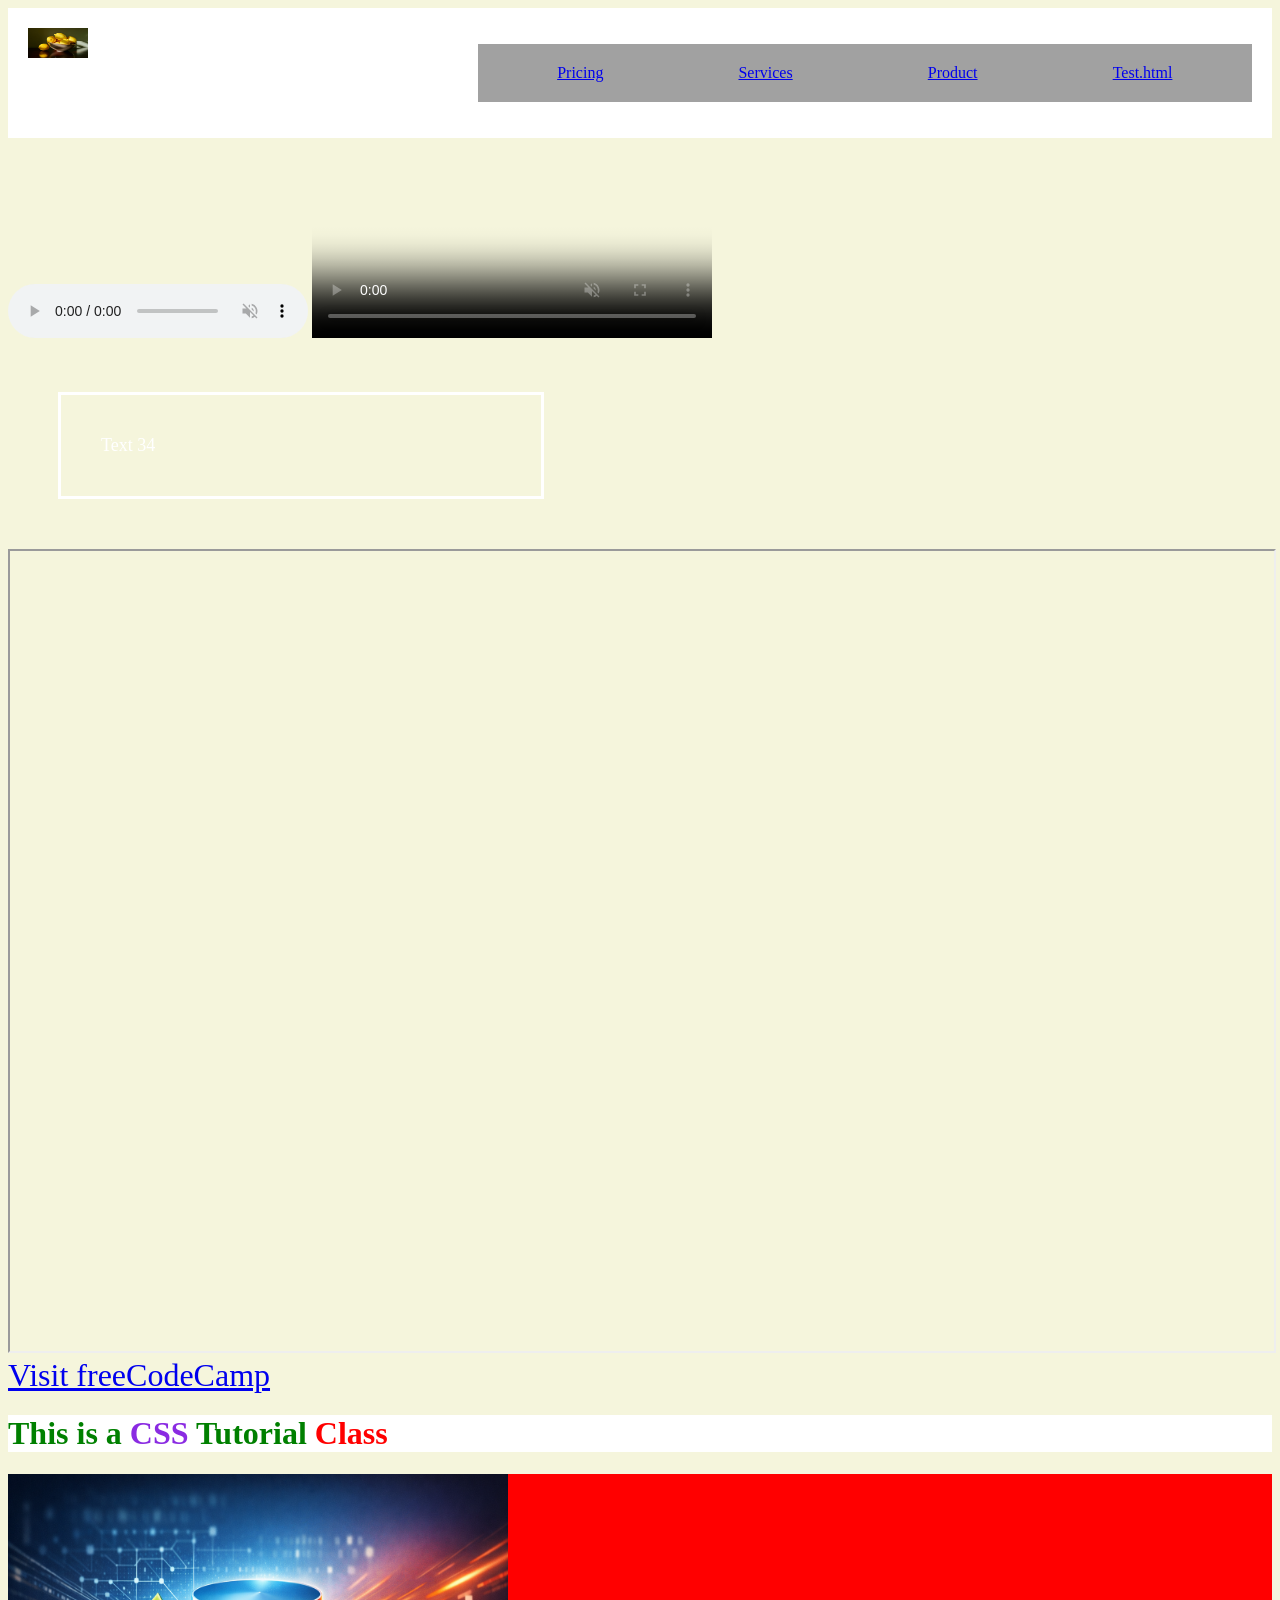
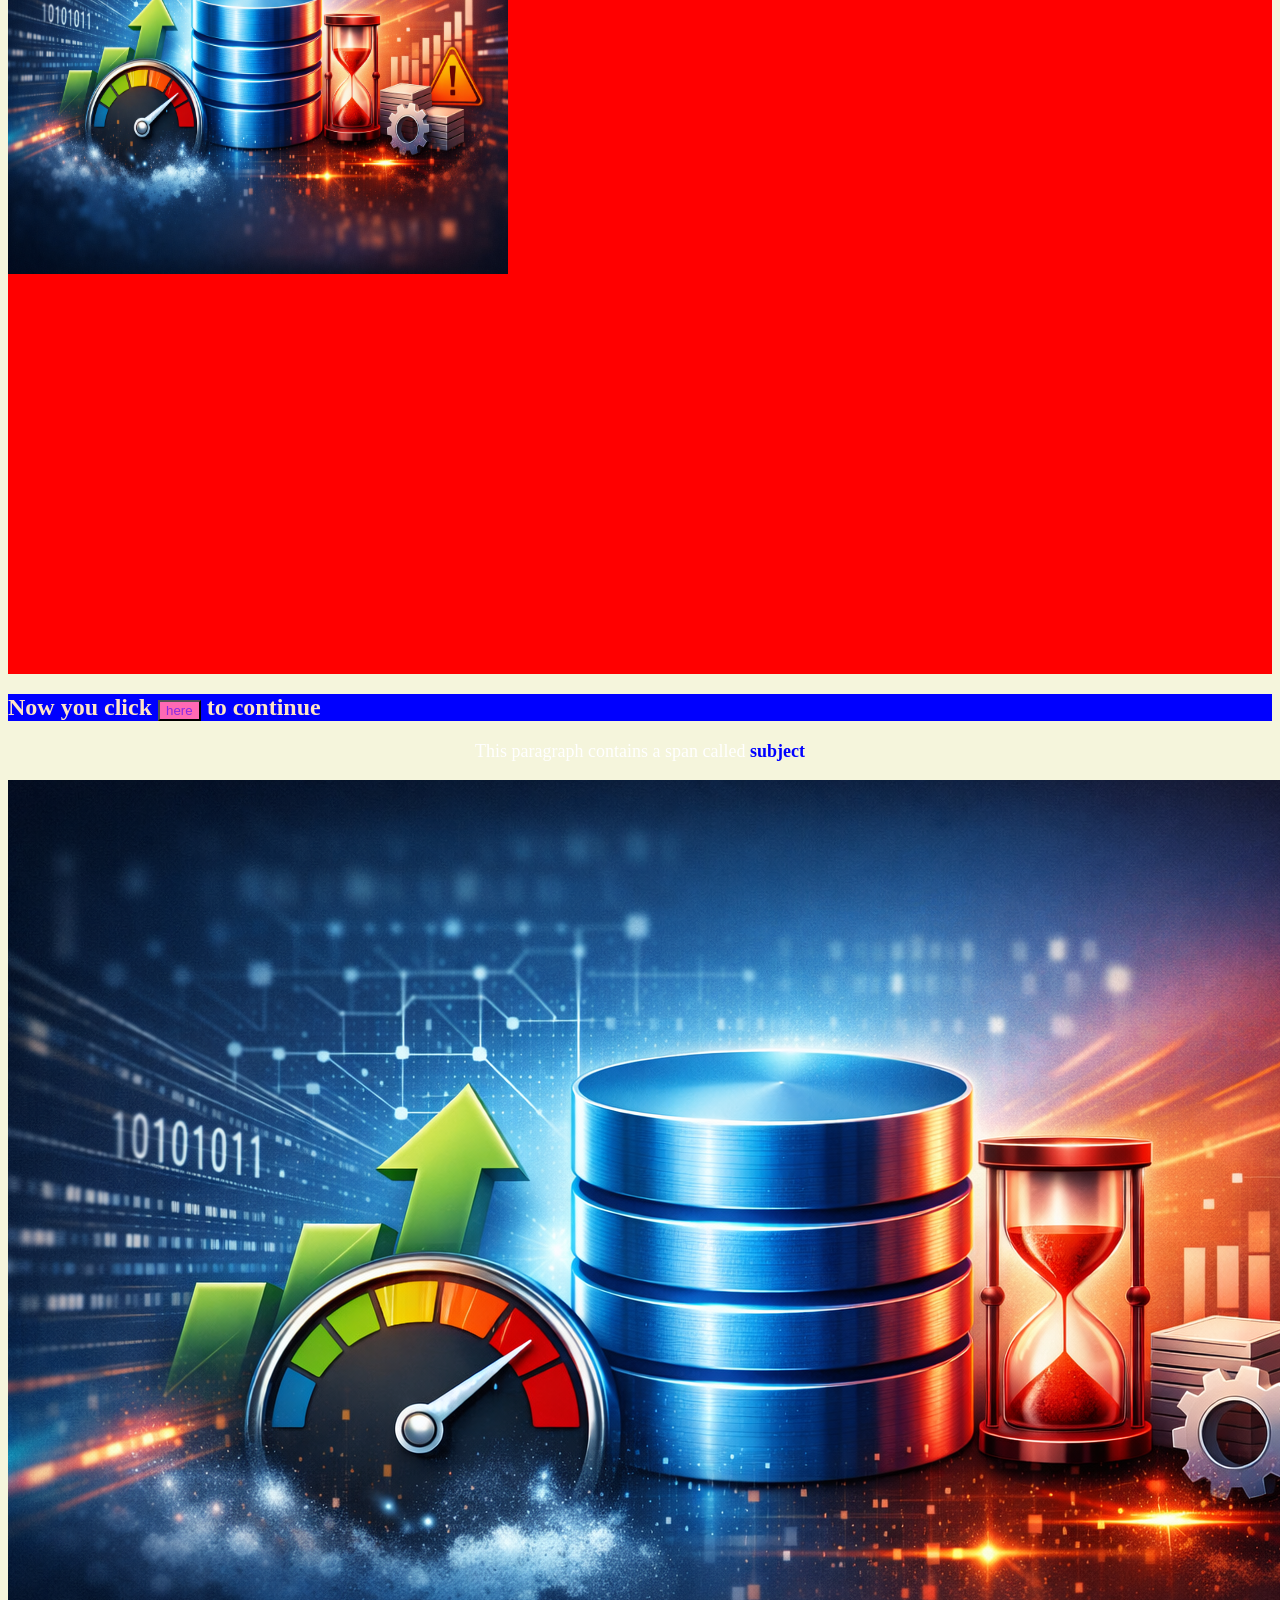
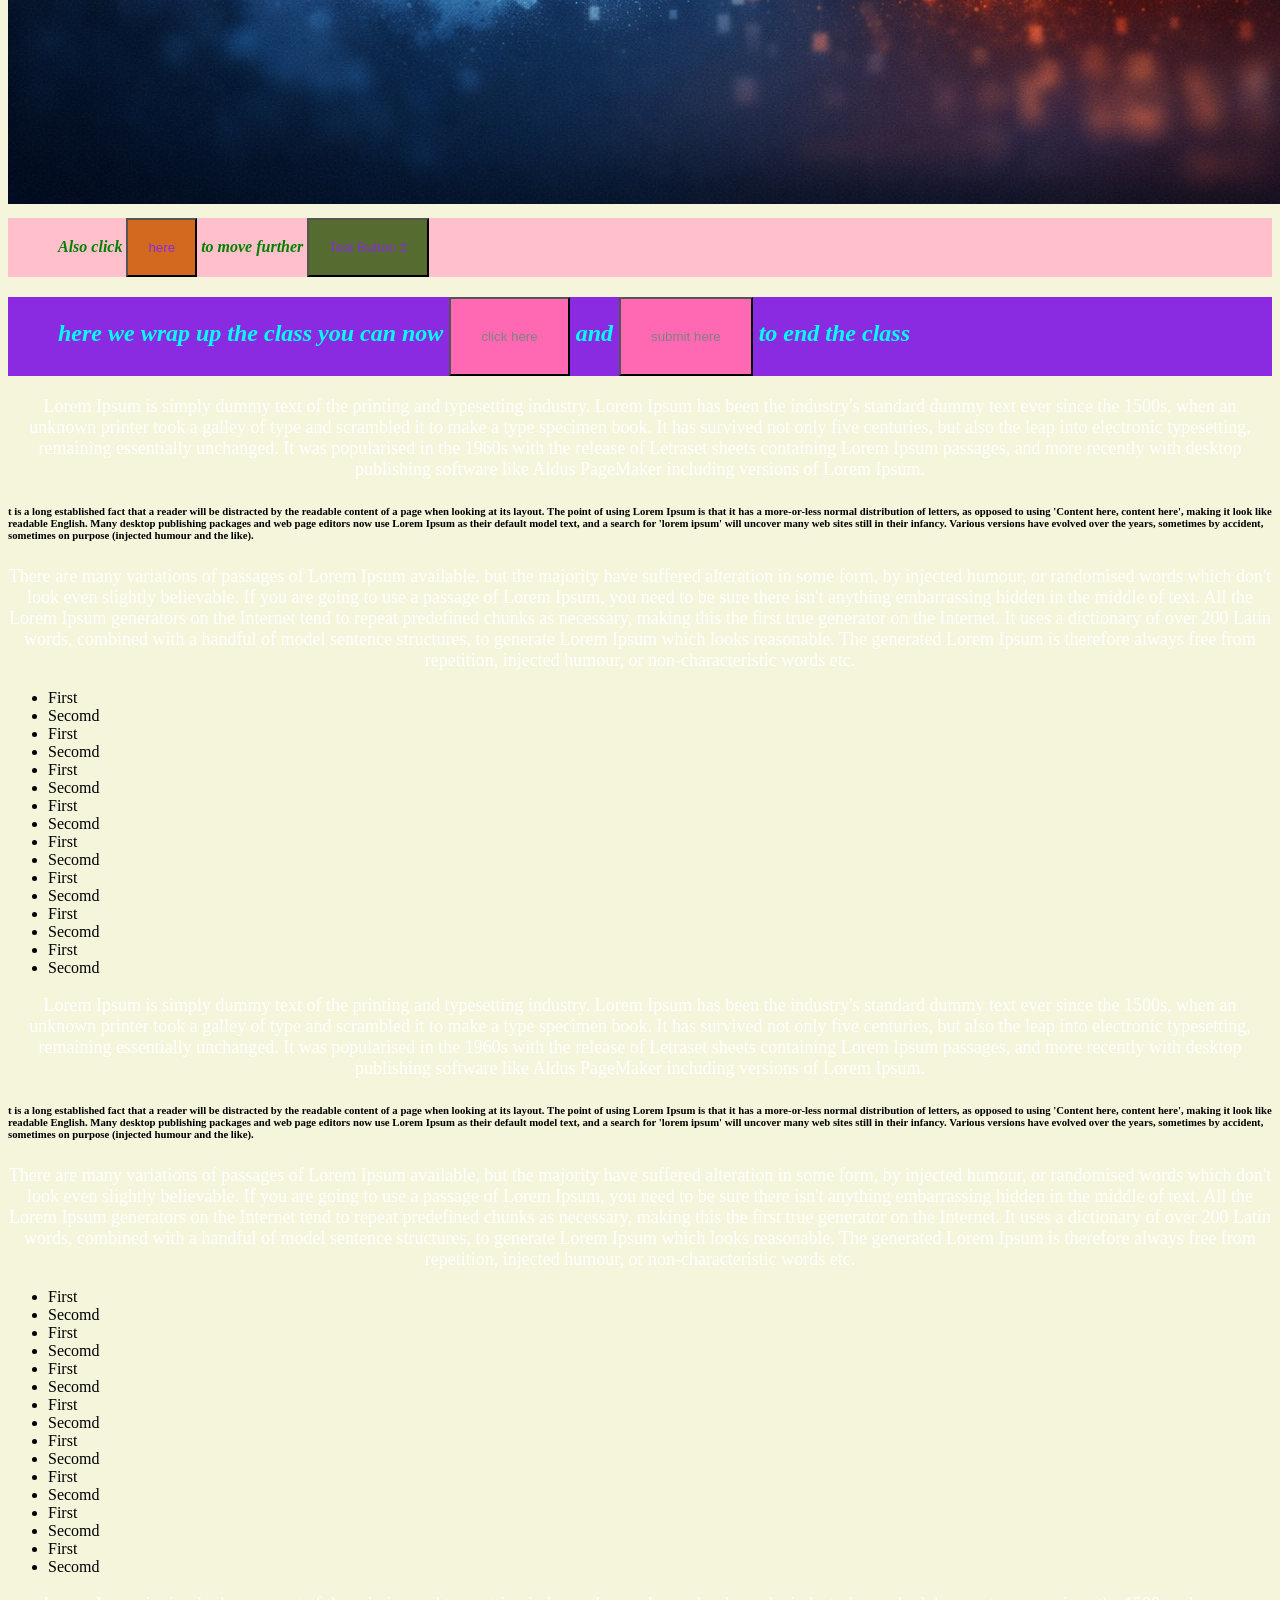
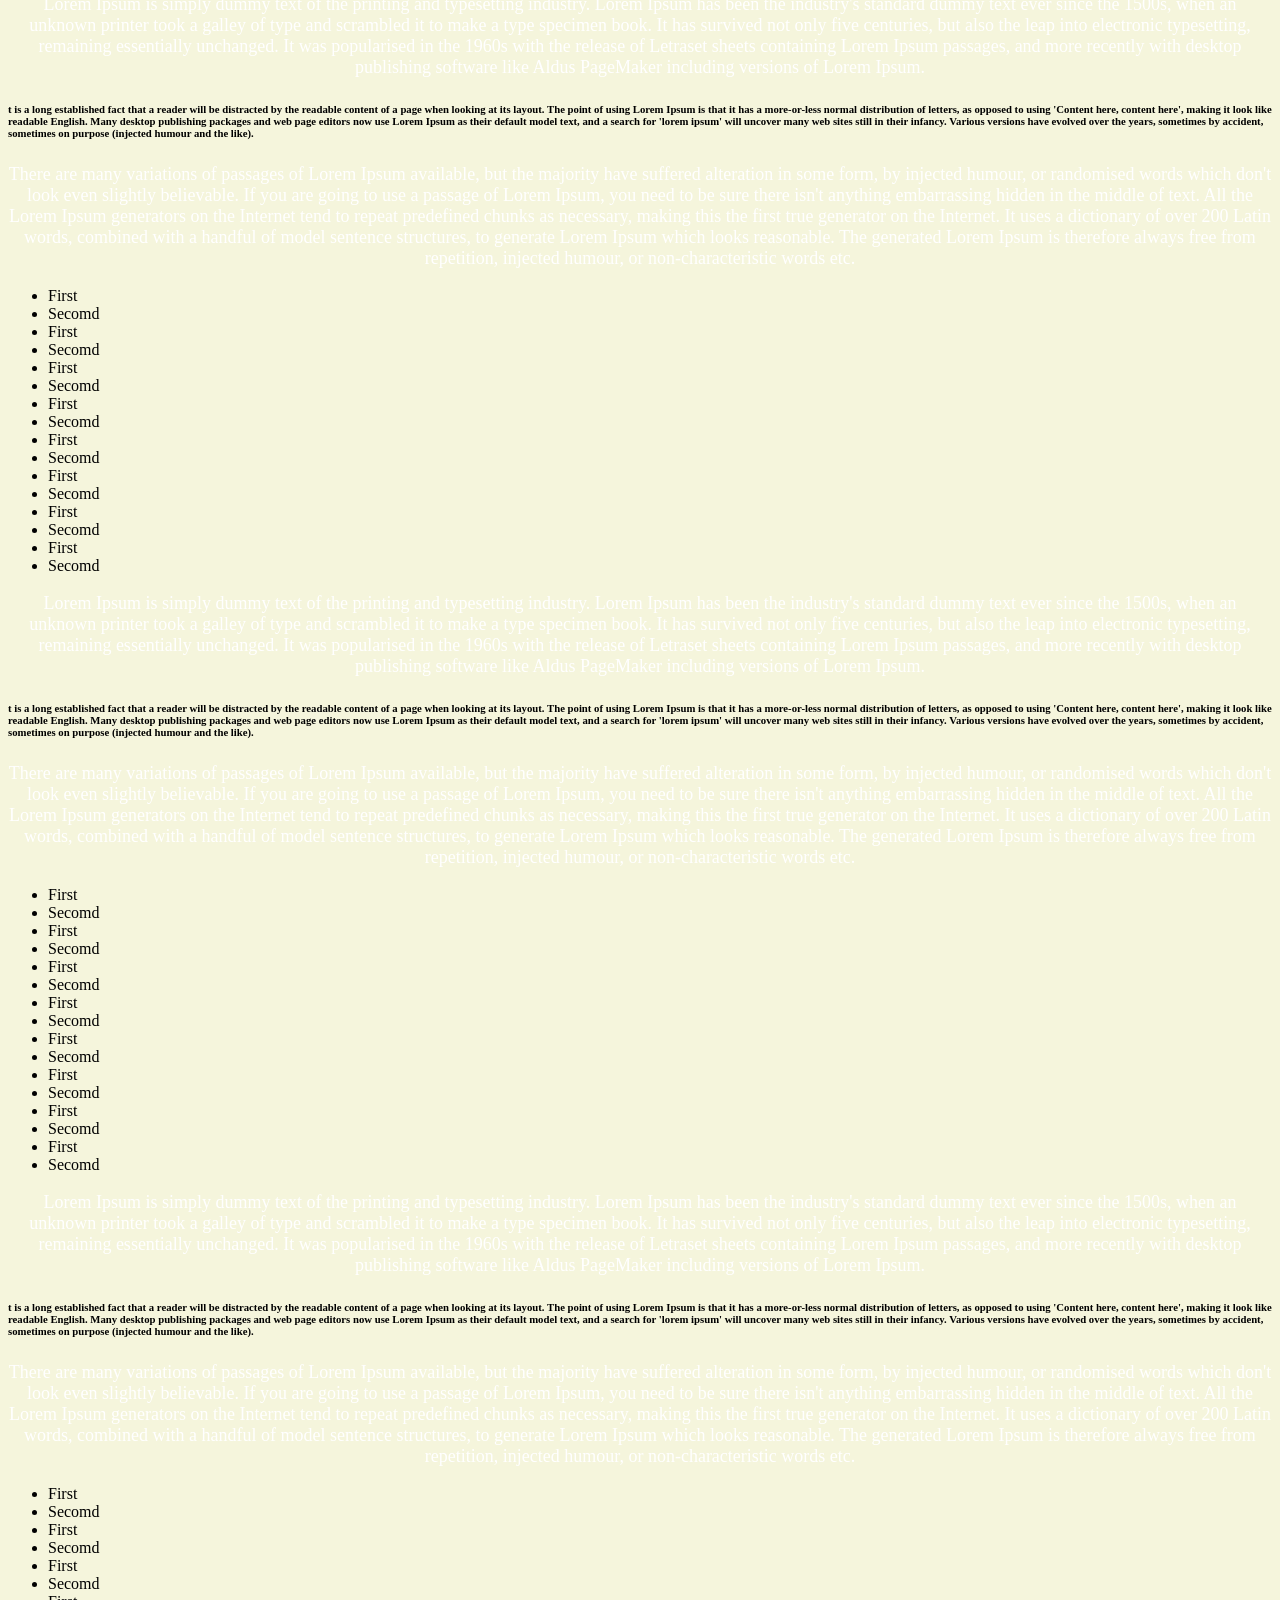
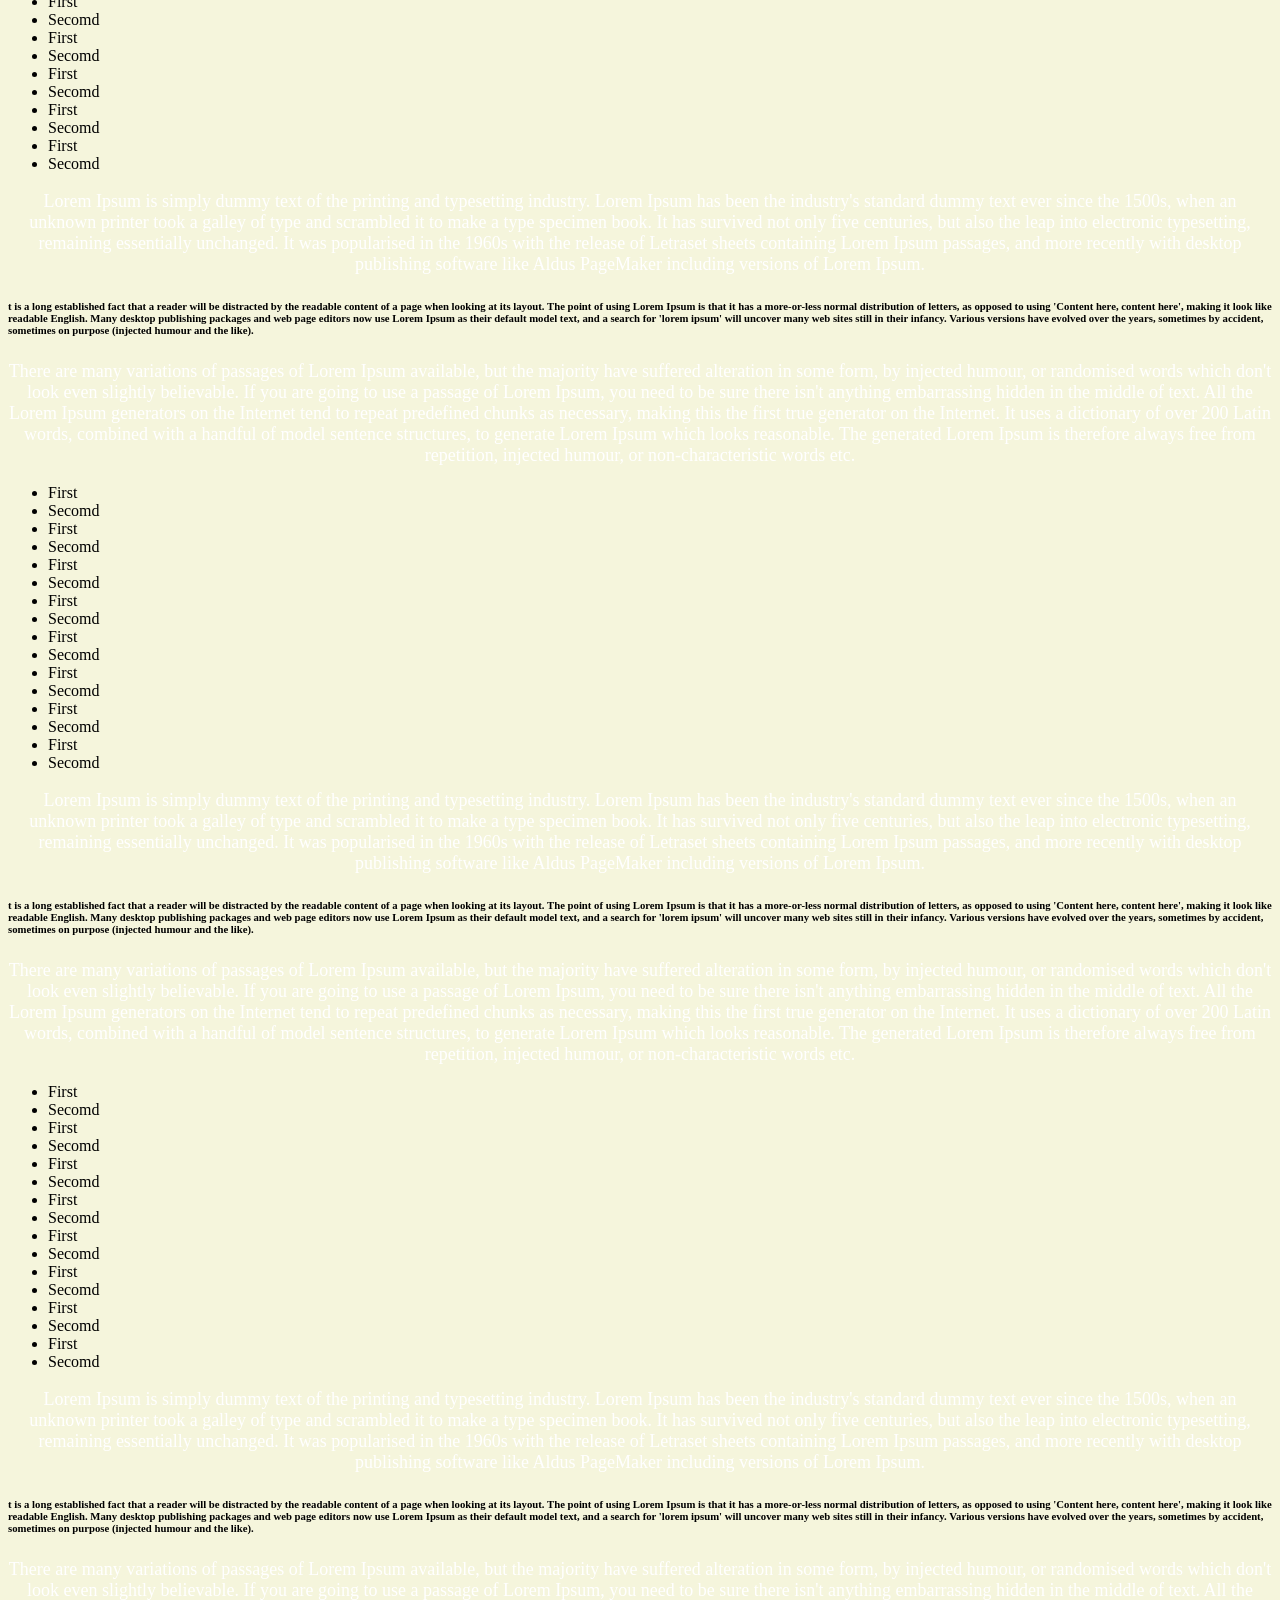
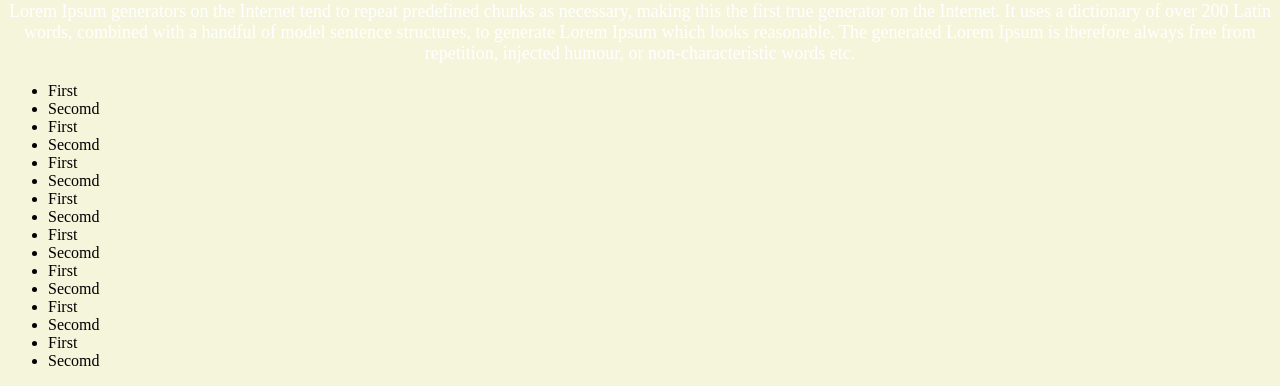
<file: index.html>
<!DOCTYPE html>
<html lang="en">
  <head>
    <meta charset="UTF-8" />
    <meta name="viewport" content="width=device-width, initial-scale=1.0" />
    <title>CSS beginner Tutorial</title>
    <link rel="stylesheet" src="/styles/index.css" />
    <style>
      /* There are three ways to style an element
        1. using the element selector
        2. using the class selector
        3. using the id selector
        4. inline style
        */
      /* 
        Id selector comes first,
        Class selector comes second
        element selector comes last
        */
      /* styling using element selector */

      /* Links can be used in 3 ways
      1. to direct users to an external site 
      2. styled as a button
      3. used to create a  bookmark
      */
      body {
        background-color: beige;
        background-image: url("https://images.pexels.com/photos/33750237/pexels-photo-33750237.jpeg");
        background-size: cover;
        background-position: center;
        background-repeat: repeat-y;
      }
      .navbar {
        display: flex;
        flex-direction: row;
        justify-content: space-between;
        background-color: white;
        padding: 20px;
      }
      .logo {
        width: 60px;
        height: 30px;
      }
      .navlist {
        padding: 20px;
        width: 60%;
        display: flex;
        flex-direction: row;
        gap: 16px;
        justify-content: space-around;
        align-items: center;
        background-color: #a1a1a1;
      }
      .navlink {
        color: white;
        list-style: none;
      }

      h1 {
        color: green;
      }
      h2 {
        color: brown;
      }
      p {
        color: white;
        font-size: large;
        font-weight: normal;
        text-align: center;
      }

      span {
        color: red;
      }
      /* styling using id selector . not that to select an html element using id selector you have to declare it starting with "#"*/

      #css-text {
        color: blueviolet;
      }
      /* styling using class selector . not that to select an html element using class selector you have to declare it starting with "." followed the assigned namee*/
      .css-class-text {
        color: blue;
        font-weight: bold;
      }
      .study {
        color: bisque;
      }

      a:hover {
        color: blue;
      }
      button {
        color: blueviolet;
        background-color: hotpink;
      }
      /* styling my second div with content box */
      .understanding {
        font-size: medium;
        font-style: italic;
        text-align: left;
        padding-left: 50px;
      }
      .understanding button {
        padding: 20px;
        font-style: normal;
        background-color: whitesmoke;
        color: blueviolet;
      }
      .ending {
        color: aqua;
        font-style: oblique;
        text-align: left;
        padding-left: 50px;
      }
      .ending button {
        padding: 30px;
        color: grey;
      }
      .understanding .button1 {
        background-color: chocolate;
      }
      .understanding .button2 {
        background-color: darkolivegreen;
      }
    </style>
  </head>
  <body>
    <nav class="navbar">
      <image src="backdrop.jpg" class="logo" />
      <ul class="navlist">
        <!-- bookmark on the same page -->
        <li class="navlink"><a href="#pricing">Pricing</a></li>
        <li class="navlink"><a href="#service">Services</a></li>
        <li class="navlink"><a href="#product">Product</a></li>

        <!-- bookmark an external page -->

        <li class="navlink">
          <a href="test.html#C10" target="_blank">Test.html</a>
        </li>
      </ul>
    </nav>
    <audio
      src="https://cdn.freecodecamp.org/curriculum/js-music-player/can't-stay-down.mp3"
      controls
      loop
      muted
    ></audio>
    <video
      src="https://archive.org/download/BigBuckBunny_124/Content/big_buck_bunny_720p_surround.mp4"
      loop
      controls
      muted
      poster="https://peach.blender.org/wp-content/uploads/title_anouncement.jpg?x11217"
      width="400"
    ></video>

    <p
      style="
        border: 3px solid white;
        text-align: left;
        padding: 40px;
        margin: 50px;
        width: 400px;
      "
    >
      Text 34
    </p>
    <iframe
      src="https://stg-learners.stakestack.ai/pricing"
      title="StackStack Website for ai powered course generation"
      width="100%"
      height="800px"
    >
      <div style="background-color: brown">
        <a href="https://freecodecamp.org" target="_parent"
          >Visit freeCodeCamp</a
        >
      </div>
    </iframe>

    <a href="https://freecodecamp.org" target="_blank" style="font-size: 32px"
      >Visit freeCodeCamp</a
    >
    <div>
      <!-- inline style, notice how they style attribute is placed directly in the html element -->
      <h1 style="background-color: white">
        This is a <span id="css-text" class="css-class-text">CSS</span> Tutorial
        <span>Class</span>
      </h1>
      <div
        id="service"
        style="background-color: red; width: 100%; height: 800px"
      >
        <img
          src="/images//Optimizing database performance visually.png"
          alt="image"
          style="
            width: 80%;
            height: 1200px;
            max-width: 500px;
            max-height: 50%;
            background-color: black;
          "
        />
      </div>
      <h2 style="background-color: blue" class="study">
        Now you click <button>here</button> to continue
      </h2>

      <p>
        This paragraph contains a span called
        <span class="css-class-text">subject</span>
      </p>
    </div>
    <img
      src="/images//Optimizing database performance visually.png"
      alt="alt"
    />

    <div id="pricing">
      <h1 style="background-color: pink" class="understanding">
        Also click <button class="button1">here</button> to move further
        <button class="button2">Test Button 2</button>
      </h1>
      <h2 style="background-color: blueviolet" class="ending">
        here we wrap up the class you can now <button>click here</button> and
        <button>submit here</button> to end the class
      </h2>
    </div>
    <p>
      Lorem Ipsum is simply dummy text of the printing and typesetting industry.
      Lorem Ipsum has been the industry's standard dummy text ever since the
      1500s, when an unknown printer took a galley of type and scrambled it to
      make a type specimen book. It has survived not only five centuries, but
      also the leap into electronic typesetting, remaining essentially
      unchanged. It was popularised in the 1960s with the release of Letraset
      sheets containing Lorem Ipsum passages, and more recently with desktop
      publishing software like Aldus PageMaker including versions of Lorem
      Ipsum.
    </p>
    <h6>
      t is a long established fact that a reader will be distracted by the
      readable content of a page when looking at its layout. The point of using
      Lorem Ipsum is that it has a more-or-less normal distribution of letters,
      as opposed to using 'Content here, content here', making it look like
      readable English. Many desktop publishing packages and web page editors
      now use Lorem Ipsum as their default model text, and a search for 'lorem
      ipsum' will uncover many web sites still in their infancy. Various
      versions have evolved over the years, sometimes by accident, sometimes on
      purpose (injected humour and the like).
    </h6>

    <p>
      There are many variations of passages of Lorem Ipsum available, but the
      majority have suffered alteration in some form, by injected humour, or
      randomised words which don't look even slightly believable. If you are
      going to use a passage of Lorem Ipsum, you need to be sure there isn't
      anything embarrassing hidden in the middle of text. All the Lorem Ipsum
      generators on the Internet tend to repeat predefined chunks as necessary,
      making this the first true generator on the Internet. It uses a dictionary
      of over 200 Latin words, combined with a handful of model sentence
      structures, to generate Lorem Ipsum which looks reasonable. The generated
      Lorem Ipsum is therefore always free from repetition, injected humour, or
      non-characteristic words etc.
    </p>
    <ul>
      <li>First</li>
      <li>Secomd</li>
      <li>First</li>
      <li>Secomd</li>
      <li>First</li>
      <li>Secomd</li>
      <li>First</li>
      <li>Secomd</li>
      <li>First</li>
      <li>Secomd</li>
      <li>First</li>
      <li>Secomd</li>
      <li>First</li>
      <li>Secomd</li>
      <li>First</li>
      <li>Secomd</li>
    </ul>
    <p>
      Lorem Ipsum is simply dummy text of the printing and typesetting industry.
      Lorem Ipsum has been the industry's standard dummy text ever since the
      1500s, when an unknown printer took a galley of type and scrambled it to
      make a type specimen book. It has survived not only five centuries, but
      also the leap into electronic typesetting, remaining essentially
      unchanged. It was popularised in the 1960s with the release of Letraset
      sheets containing Lorem Ipsum passages, and more recently with desktop
      publishing software like Aldus PageMaker including versions of Lorem
      Ipsum.
    </p>
    <h6>
      t is a long established fact that a reader will be distracted by the
      readable content of a page when looking at its layout. The point of using
      Lorem Ipsum is that it has a more-or-less normal distribution of letters,
      as opposed to using 'Content here, content here', making it look like
      readable English. Many desktop publishing packages and web page editors
      now use Lorem Ipsum as their default model text, and a search for 'lorem
      ipsum' will uncover many web sites still in their infancy. Various
      versions have evolved over the years, sometimes by accident, sometimes on
      purpose (injected humour and the like).
    </h6>

    <p>
      There are many variations of passages of Lorem Ipsum available, but the
      majority have suffered alteration in some form, by injected humour, or
      randomised words which don't look even slightly believable. If you are
      going to use a passage of Lorem Ipsum, you need to be sure there isn't
      anything embarrassing hidden in the middle of text. All the Lorem Ipsum
      generators on the Internet tend to repeat predefined chunks as necessary,
      making this the first true generator on the Internet. It uses a dictionary
      of over 200 Latin words, combined with a handful of model sentence
      structures, to generate Lorem Ipsum which looks reasonable. The generated
      Lorem Ipsum is therefore always free from repetition, injected humour, or
      non-characteristic words etc.
    </p>
    <ul>
      <li>First</li>
      <li>Secomd</li>
      <li>First</li>
      <li>Secomd</li>
      <li>First</li>
      <li>Secomd</li>
      <li>First</li>
      <li>Secomd</li>
      <li>First</li>
      <li>Secomd</li>
      <li>First</li>
      <li>Secomd</li>
      <li>First</li>
      <li>Secomd</li>
      <li>First</li>
      <li>Secomd</li>
    </ul>
    <p>
      Lorem Ipsum is simply dummy text of the printing and typesetting industry.
      Lorem Ipsum has been the industry's standard dummy text ever since the
      1500s, when an unknown printer took a galley of type and scrambled it to
      make a type specimen book. It has survived not only five centuries, but
      also the leap into electronic typesetting, remaining essentially
      unchanged. It was popularised in the 1960s with the release of Letraset
      sheets containing Lorem Ipsum passages, and more recently with desktop
      publishing software like Aldus PageMaker including versions of Lorem
      Ipsum.
    </p>
    <h6>
      t is a long established fact that a reader will be distracted by the
      readable content of a page when looking at its layout. The point of using
      Lorem Ipsum is that it has a more-or-less normal distribution of letters,
      as opposed to using 'Content here, content here', making it look like
      readable English. Many desktop publishing packages and web page editors
      now use Lorem Ipsum as their default model text, and a search for 'lorem
      ipsum' will uncover many web sites still in their infancy. Various
      versions have evolved over the years, sometimes by accident, sometimes on
      purpose (injected humour and the like).
    </h6>

    <p>
      There are many variations of passages of Lorem Ipsum available, but the
      majority have suffered alteration in some form, by injected humour, or
      randomised words which don't look even slightly believable. If you are
      going to use a passage of Lorem Ipsum, you need to be sure there isn't
      anything embarrassing hidden in the middle of text. All the Lorem Ipsum
      generators on the Internet tend to repeat predefined chunks as necessary,
      making this the first true generator on the Internet. It uses a dictionary
      of over 200 Latin words, combined with a handful of model sentence
      structures, to generate Lorem Ipsum which looks reasonable. The generated
      Lorem Ipsum is therefore always free from repetition, injected humour, or
      non-characteristic words etc.
    </p>
    <ul>
      <li>First</li>
      <li>Secomd</li>
      <li>First</li>
      <li>Secomd</li>
      <li>First</li>
      <li>Secomd</li>
      <li>First</li>
      <li>Secomd</li>
      <li>First</li>
      <li>Secomd</li>
      <li>First</li>
      <li>Secomd</li>
      <li>First</li>
      <li>Secomd</li>
      <li>First</li>
      <li>Secomd</li>
    </ul>
    <p>
      Lorem Ipsum is simply dummy text of the printing and typesetting industry.
      Lorem Ipsum has been the industry's standard dummy text ever since the
      1500s, when an unknown printer took a galley of type and scrambled it to
      make a type specimen book. It has survived not only five centuries, but
      also the leap into electronic typesetting, remaining essentially
      unchanged. It was popularised in the 1960s with the release of Letraset
      sheets containing Lorem Ipsum passages, and more recently with desktop
      publishing software like Aldus PageMaker including versions of Lorem
      Ipsum.
    </p>
    <h6>
      t is a long established fact that a reader will be distracted by the
      readable content of a page when looking at its layout. The point of using
      Lorem Ipsum is that it has a more-or-less normal distribution of letters,
      as opposed to using 'Content here, content here', making it look like
      readable English. Many desktop publishing packages and web page editors
      now use Lorem Ipsum as their default model text, and a search for 'lorem
      ipsum' will uncover many web sites still in their infancy. Various
      versions have evolved over the years, sometimes by accident, sometimes on
      purpose (injected humour and the like).
    </h6>

    <p>
      There are many variations of passages of Lorem Ipsum available, but the
      majority have suffered alteration in some form, by injected humour, or
      randomised words which don't look even slightly believable. If you are
      going to use a passage of Lorem Ipsum, you need to be sure there isn't
      anything embarrassing hidden in the middle of text. All the Lorem Ipsum
      generators on the Internet tend to repeat predefined chunks as necessary,
      making this the first true generator on the Internet. It uses a dictionary
      of over 200 Latin words, combined with a handful of model sentence
      structures, to generate Lorem Ipsum which looks reasonable. The generated
      Lorem Ipsum is therefore always free from repetition, injected humour, or
      non-characteristic words etc.
    </p>
    <ul>
      <li>First</li>
      <li>Secomd</li>
      <li>First</li>
      <li>Secomd</li>
      <li>First</li>
      <li>Secomd</li>
      <li>First</li>
      <li>Secomd</li>
      <li>First</li>
      <li>Secomd</li>
      <li>First</li>
      <li>Secomd</li>
      <li>First</li>
      <li>Secomd</li>
      <li>First</li>
      <li>Secomd</li>
    </ul>
    <p>
      Lorem Ipsum is simply dummy text of the printing and typesetting industry.
      Lorem Ipsum has been the industry's standard dummy text ever since the
      1500s, when an unknown printer took a galley of type and scrambled it to
      make a type specimen book. It has survived not only five centuries, but
      also the leap into electronic typesetting, remaining essentially
      unchanged. It was popularised in the 1960s with the release of Letraset
      sheets containing Lorem Ipsum passages, and more recently with desktop
      publishing software like Aldus PageMaker including versions of Lorem
      Ipsum.
    </p>
    <h6>
      t is a long established fact that a reader will be distracted by the
      readable content of a page when looking at its layout. The point of using
      Lorem Ipsum is that it has a more-or-less normal distribution of letters,
      as opposed to using 'Content here, content here', making it look like
      readable English. Many desktop publishing packages and web page editors
      now use Lorem Ipsum as their default model text, and a search for 'lorem
      ipsum' will uncover many web sites still in their infancy. Various
      versions have evolved over the years, sometimes by accident, sometimes on
      purpose (injected humour and the like).
    </h6>

    <p>
      There are many variations of passages of Lorem Ipsum available, but the
      majority have suffered alteration in some form, by injected humour, or
      randomised words which don't look even slightly believable. If you are
      going to use a passage of Lorem Ipsum, you need to be sure there isn't
      anything embarrassing hidden in the middle of text. All the Lorem Ipsum
      generators on the Internet tend to repeat predefined chunks as necessary,
      making this the first true generator on the Internet. It uses a dictionary
      of over 200 Latin words, combined with a handful of model sentence
      structures, to generate Lorem Ipsum which looks reasonable. The generated
      Lorem Ipsum is therefore always free from repetition, injected humour, or
      non-characteristic words etc.
    </p>
    <ul>
      <li>First</li>
      <li>Secomd</li>
      <li>First</li>
      <li>Secomd</li>
      <li>First</li>
      <li>Secomd</li>
      <li>First</li>
      <li>Secomd</li>
      <li>First</li>
      <li>Secomd</li>
      <li>First</li>
      <li>Secomd</li>
      <li>First</li>
      <li>Secomd</li>
      <li>First</li>
      <li>Secomd</li>
    </ul>
    <p>
      Lorem Ipsum is simply dummy text of the printing and typesetting industry.
      Lorem Ipsum has been the industry's standard dummy text ever since the
      1500s, when an unknown printer took a galley of type and scrambled it to
      make a type specimen book. It has survived not only five centuries, but
      also the leap into electronic typesetting, remaining essentially
      unchanged. It was popularised in the 1960s with the release of Letraset
      sheets containing Lorem Ipsum passages, and more recently with desktop
      publishing software like Aldus PageMaker including versions of Lorem
      Ipsum.
    </p>
    <h6>
      t is a long established fact that a reader will be distracted by the
      readable content of a page when looking at its layout. The point of using
      Lorem Ipsum is that it has a more-or-less normal distribution of letters,
      as opposed to using 'Content here, content here', making it look like
      readable English. Many desktop publishing packages and web page editors
      now use Lorem Ipsum as their default model text, and a search for 'lorem
      ipsum' will uncover many web sites still in their infancy. Various
      versions have evolved over the years, sometimes by accident, sometimes on
      purpose (injected humour and the like).
    </h6>

    <p>
      There are many variations of passages of Lorem Ipsum available, but the
      majority have suffered alteration in some form, by injected humour, or
      randomised words which don't look even slightly believable. If you are
      going to use a passage of Lorem Ipsum, you need to be sure there isn't
      anything embarrassing hidden in the middle of text. All the Lorem Ipsum
      generators on the Internet tend to repeat predefined chunks as necessary,
      making this the first true generator on the Internet. It uses a dictionary
      of over 200 Latin words, combined with a handful of model sentence
      structures, to generate Lorem Ipsum which looks reasonable. The generated
      Lorem Ipsum is therefore always free from repetition, injected humour, or
      non-characteristic words etc.
    </p>
    <ul>
      <li>First</li>
      <li>Secomd</li>
      <li>First</li>
      <li>Secomd</li>
      <li>First</li>
      <li>Secomd</li>
      <li>First</li>
      <li>Secomd</li>
      <li>First</li>
      <li>Secomd</li>
      <li>First</li>
      <li>Secomd</li>
      <li>First</li>
      <li>Secomd</li>
      <li>First</li>
      <li>Secomd</li>
    </ul>
    <p>
      Lorem Ipsum is simply dummy text of the printing and typesetting industry.
      Lorem Ipsum has been the industry's standard dummy text ever since the
      1500s, when an unknown printer took a galley of type and scrambled it to
      make a type specimen book. It has survived not only five centuries, but
      also the leap into electronic typesetting, remaining essentially
      unchanged. It was popularised in the 1960s with the release of Letraset
      sheets containing Lorem Ipsum passages, and more recently with desktop
      publishing software like Aldus PageMaker including versions of Lorem
      Ipsum.
    </p>
    <h6>
      t is a long established fact that a reader will be distracted by the
      readable content of a page when looking at its layout. The point of using
      Lorem Ipsum is that it has a more-or-less normal distribution of letters,
      as opposed to using 'Content here, content here', making it look like
      readable English. Many desktop publishing packages and web page editors
      now use Lorem Ipsum as their default model text, and a search for 'lorem
      ipsum' will uncover many web sites still in their infancy. Various
      versions have evolved over the years, sometimes by accident, sometimes on
      purpose (injected humour and the like).
    </h6>

    <p>
      There are many variations of passages of Lorem Ipsum available, but the
      majority have suffered alteration in some form, by injected humour, or
      randomised words which don't look even slightly believable. If you are
      going to use a passage of Lorem Ipsum, you need to be sure there isn't
      anything embarrassing hidden in the middle of text. All the Lorem Ipsum
      generators on the Internet tend to repeat predefined chunks as necessary,
      making this the first true generator on the Internet. It uses a dictionary
      of over 200 Latin words, combined with a handful of model sentence
      structures, to generate Lorem Ipsum which looks reasonable. The generated
      Lorem Ipsum is therefore always free from repetition, injected humour, or
      non-characteristic words etc.
    </p>
    <ul>
      <li>First</li>
      <li>Secomd</li>
      <li>First</li>
      <li>Secomd</li>
      <li>First</li>
      <li>Secomd</li>
      <li>First</li>
      <li>Secomd</li>
      <li>First</li>
      <li>Secomd</li>
      <li>First</li>
      <li>Secomd</li>
      <li>First</li>
      <li>Secomd</li>
      <li>First</li>
      <li>Secomd</li>
    </ul>
    <p>
      Lorem Ipsum is simply dummy text of the printing and typesetting industry.
      Lorem Ipsum has been the industry's standard dummy text ever since the
      1500s, when an unknown printer took a galley of type and scrambled it to
      make a type specimen book. It has survived not only five centuries, but
      also the leap into electronic typesetting, remaining essentially
      unchanged. It was popularised in the 1960s with the release of Letraset
      sheets containing Lorem Ipsum passages, and more recently with desktop
      publishing software like Aldus PageMaker including versions of Lorem
      Ipsum.
    </p>
    <h6>
      t is a long established fact that a reader will be distracted by the
      readable content of a page when looking at its layout. The point of using
      Lorem Ipsum is that it has a more-or-less normal distribution of letters,
      as opposed to using 'Content here, content here', making it look like
      readable English. Many desktop publishing packages and web page editors
      now use Lorem Ipsum as their default model text, and a search for 'lorem
      ipsum' will uncover many web sites still in their infancy. Various
      versions have evolved over the years, sometimes by accident, sometimes on
      purpose (injected humour and the like).
    </h6>

    <p>
      There are many variations of passages of Lorem Ipsum available, but the
      majority have suffered alteration in some form, by injected humour, or
      randomised words which don't look even slightly believable. If you are
      going to use a passage of Lorem Ipsum, you need to be sure there isn't
      anything embarrassing hidden in the middle of text. All the Lorem Ipsum
      generators on the Internet tend to repeat predefined chunks as necessary,
      making this the first true generator on the Internet. It uses a dictionary
      of over 200 Latin words, combined with a handful of model sentence
      structures, to generate Lorem Ipsum which looks reasonable. The generated
      Lorem Ipsum is therefore always free from repetition, injected humour, or
      non-characteristic words etc.
    </p>
    <ul id="product">
      <li>First</li>
      <li>Secomd</li>
      <li>First</li>
      <li>Secomd</li>
      <li>First</li>
      <li>Secomd</li>
      <li>First</li>
      <li>Secomd</li>
      <li>First</li>
      <li>Secomd</li>
      <li>First</li>
      <li>Secomd</li>
      <li>First</li>
      <li>Secomd</li>
      <li>First</li>
      <li>Secomd</li>
    </ul>
  </body>
</html>
</file>
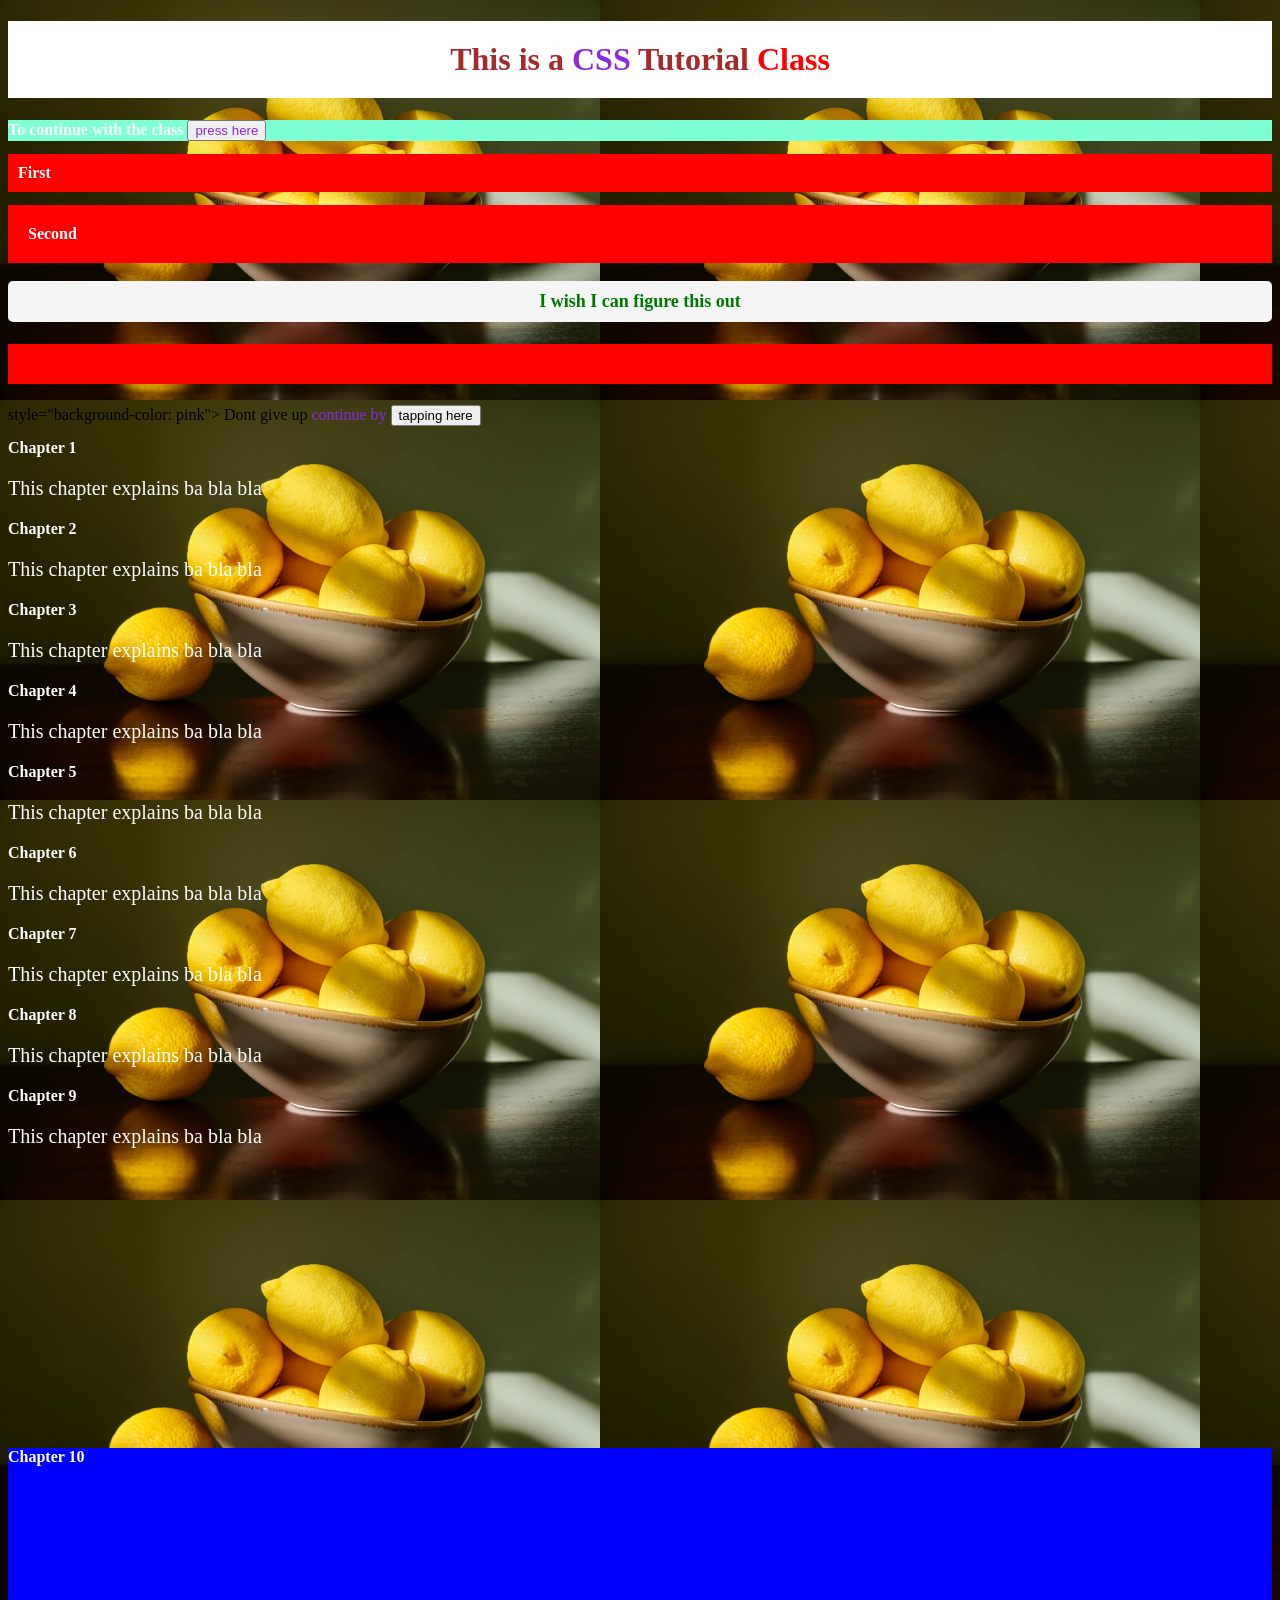
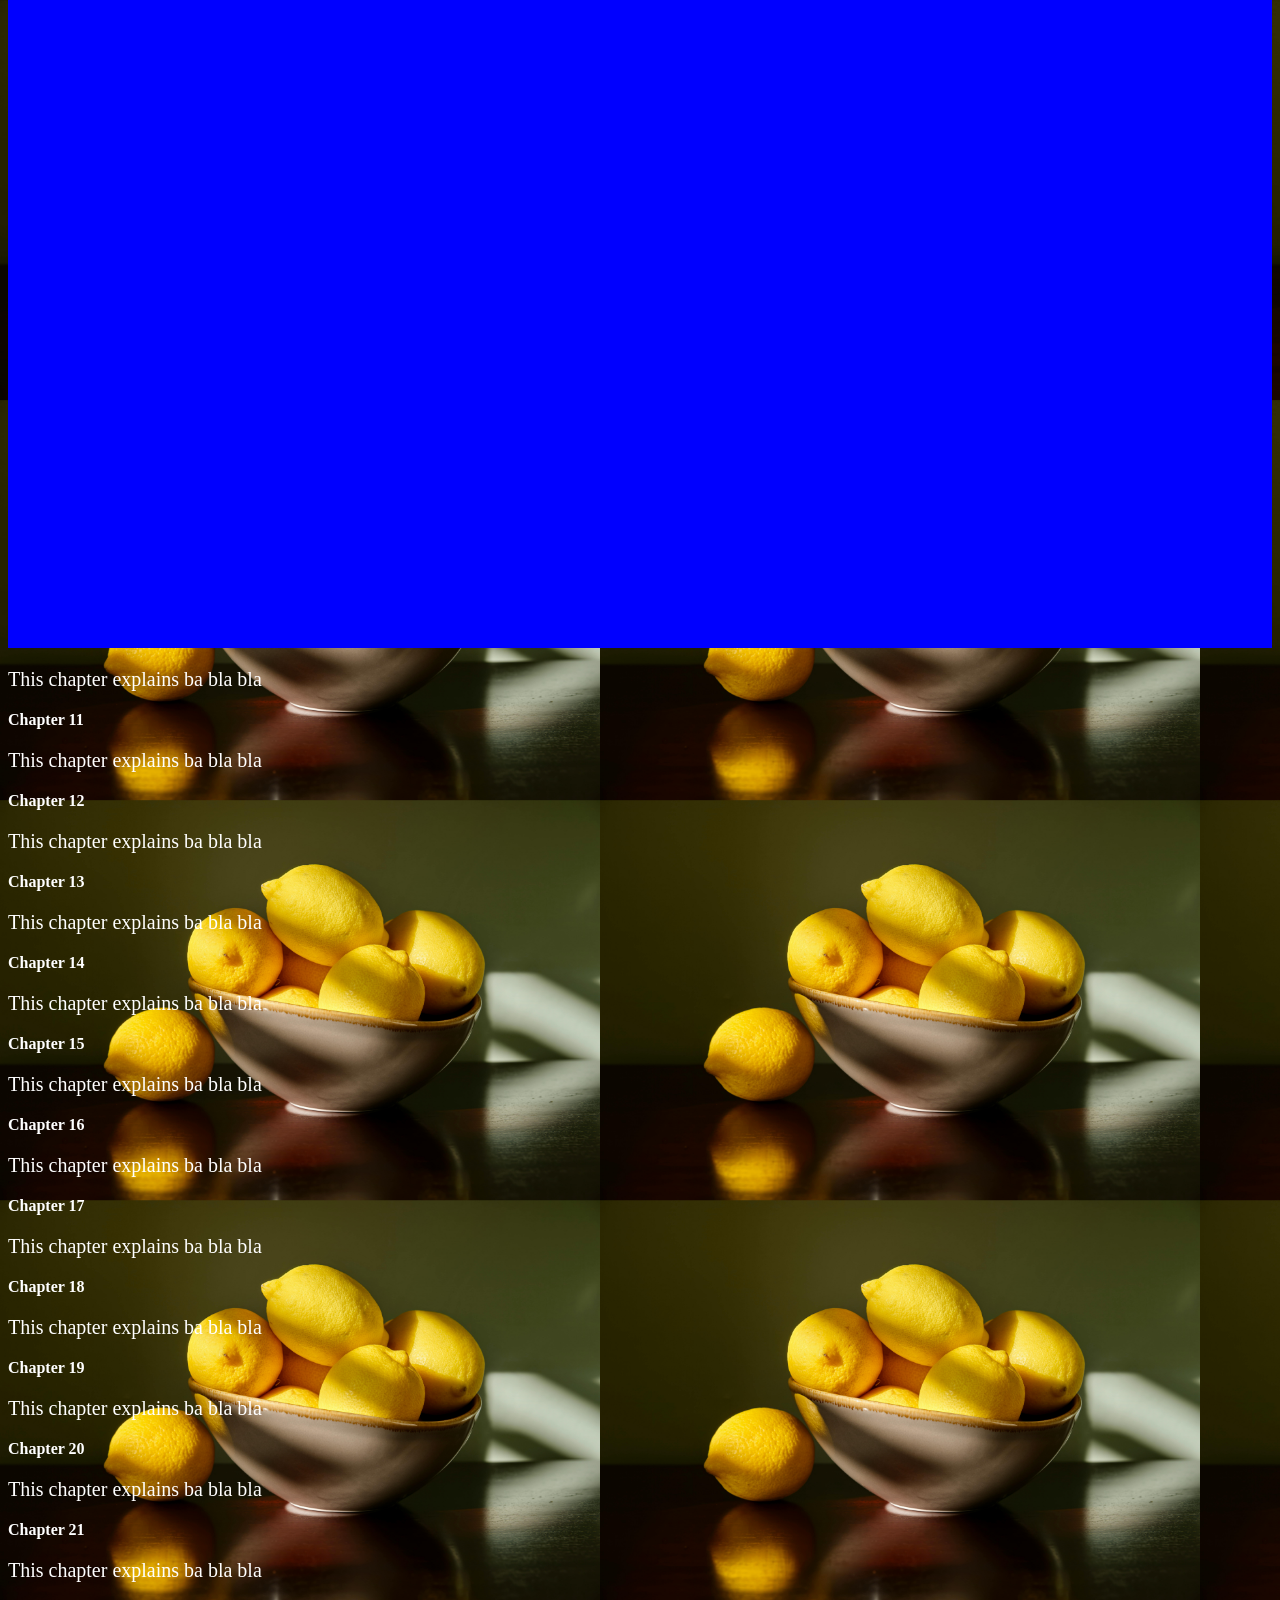
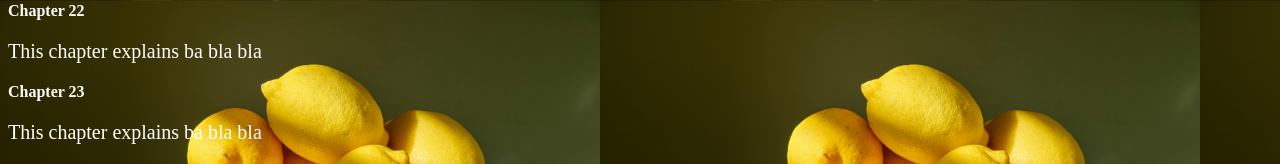
<file: test.html>
<!DOCTYPE html>
<html lang="en">
  <head>
    <meta charset="UTF-8" />
    <meta name="viewport" content="width=device-width, initial-scale=1.0" />
    <title>CSS beginner Tutorial</title>

    <style>
      /* There are four ways to style an element
        1. using the element selector
        2. using the class selector
        3. using the id selector
        4. inline style
        */

      /* 
        Id selector comes first,
        Class selector comes second
        element selector comes last
        inline styling
        */

    /* HOW TO COLOR YOUR ELEMENT
    1. basic color names like red, black, blue
    2. hex code thats start # and 6 figures, you can get that online  #ff0000 2. rgb eg rgb(255,255,255) #ffffff rg(0,0,0) rgb(33,33,33) rgb(55,55,55) rgb(255,0,0) rgb(0,0,255) rgb(0,255,0)
    3. hsl is hue, saturation and lightness


    /* your html document is divided into 2, head and the body, the head house all browser instructions that is not visible to the human eye, the body house everything the users sees

    BACKGROUND STYLING
    there are several properties to style background, we have background-color, background-image that attach an image to your background,you set your background image link using the url 
    keywork as seen in the example below, background-repeat specifies how your image is repeated in your document, we have 'no-repeat', 'repeat' (this repeats the image both vertically and horizontally)
    , 'repeat-x' and repeat-y

    the background property can be used as shortcut for all the background styling properties
    background: #aa0099 url('/images/backdrop.jpg') repeat right top fixed



      /* styling using element selector */∆
      body {
        background-color: beige; font-family: Arial; padding: 20px 30px 50px 35px;
        /* padding-top: 20px;
        padding-left: 30px;
        padding-bottom: 50px;
        padding-right: 35px; */
      }
      h1 {
        color: green;
        text-align: center;
      }
      h2 {
        color: white;
        font-size: 45px;
        font-size: medium;
      }
      p{
        font-size: 20px;
        color: white;
      }
      h3 {
        color: rgb(0,120,0);
        font-size: large;
      }
      h4 {
        color: aquamarine;
        text-align: center;
      }

      span {
        color: red;
      }
      /* styling using id selector . not that to select an html element using id selector you have to declare it starting with "#"*/

      #css-text {
        color: blueviolet;
      }
      /* styling using class selector . not that to select an html element using class selector you have to declare it starting with "." followed the assigned namee*/
      .css-class-text {
        color: blueviolet;
      }
      #first {
        color: black;
        padding: 10px;
      }
      #second {
        color: white;
      }
      .text {
        padding: 20px;
        background-color: red;
        color: red;
      }
    </style>
        <link rel="stylesheet" href="/style.css" />
  </head>
  <body style="background-image: url('/images/backdrop.jpg'); background-repeat: repeat; background-size: 600px;">
    <div >
      <!-- inline style, notice how they style attribute is placed directly in the html element -->
      <h1 style="background-color: white; color: brown; padding: 20px">
        This is a <span id="css-text" class="css-class-text">CSS</span> Tutorial
        <span>Class</span>
      </h1>
      <h2 style="background-color: aquamarine">
        To continue with the class
        <button class="css-class-text">press here</button>
      </h2>
      <h2 id="first" class="text">First</h2>
      <h2 id="second" class="text">Second</h2>
      <h3
        style="
          background-color: whitesmoke;
          text-align: center;
          padding: 10px;
          border-radius: 5px;
        "
      >
        I wish I can figure this out
      </h3>
      <h4 class="text"></h4> style="background-color: pink">
        Dont give up <span class="css-class-text">continue by</span>
        <button>tapping here</button>
      </h4>
    </div>
    <div>



<h2>Chapter 1</h2>
<p>This chapter explains ba bla bla</p>

<h2>Chapter 2</h2>
<p>This chapter explains ba bla bla</p>

<h2>Chapter 3</h2>
<p>This chapter explains ba bla bla</p>

<h2 id="C4">Chapter 4</h2>
<p>This chapter explains ba bla bla</p>

<h2>Chapter 5</h2>
<p>This chapter explains ba bla bla</p>

<h2>Chapter 6</h2>
<p>This chapter explains ba bla bla</p>

<h2>Chapter 7</h2>
<p>This chapter explains ba bla bla</p>

<h2>Chapter 8</h2>
<p>This chapter explains ba bla bla</p>

<h2>Chapter 9</h2>
<p>This chapter explains ba bla bla</p>

<h2 id="C10" style="height: 800px; margin-top: 300px; background-color: blue;">Chapter 10</h2>
<p>This chapter explains ba bla bla</p>

<h2>Chapter 11</h2>
<p>This chapter explains ba bla bla</p>

<h2>Chapter 12</h2>
<p>This chapter explains ba bla bla</p>

<h2>Chapter 13</h2>
<p>This chapter explains ba bla bla</p>

<h2>Chapter 14</h2>
<p>This chapter explains ba bla bla</p>

<h2>Chapter 15</h2>
<p>This chapter explains ba bla bla</p>

<h2>Chapter 16</h2>
<p>This chapter explains ba bla bla</p>

<h2>Chapter 17</h2>
<p>This chapter explains ba bla bla</p>

<h2>Chapter 18</h2>
<p>This chapter explains ba bla bla</p>

<h2>Chapter 19</h2>
<p>This chapter explains ba bla bla</p>

<h2>Chapter 20</h2>
<p>This chapter explains ba bla bla</p>

<h2>Chapter 21</h2>
<p>This chapter explains ba bla bla</p>

<h2>Chapter 22</h2>
<p>This chapter explains ba bla bla</p>

<h2>Chapter 23</h2>
<p>This chapter explains ba bla bla</p>
    </div>
  </body>
</html>
</file>
<file: style.css>
#first {
  color: white;
}
</file>
